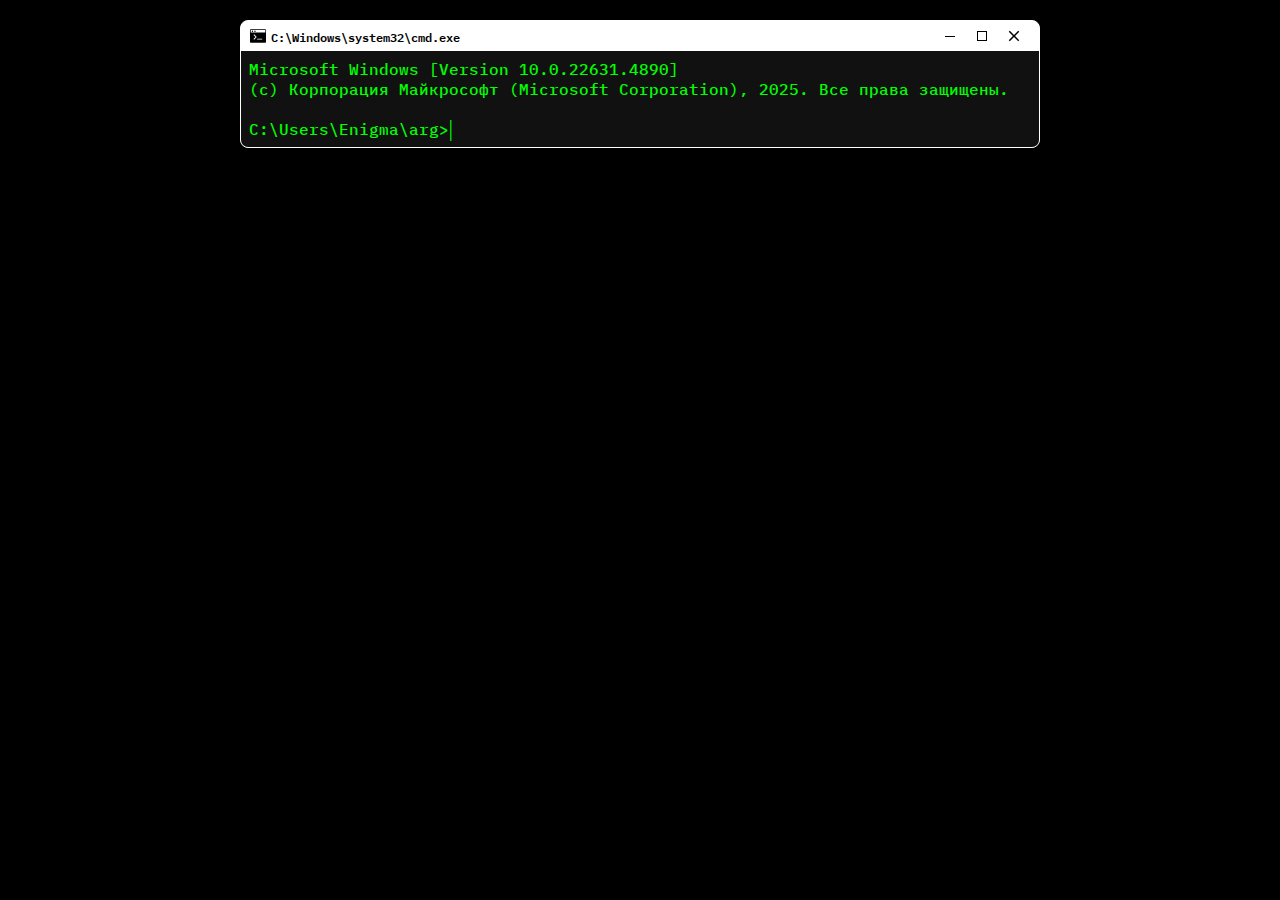
<file: index.html>
<!DOCTYPE html>
<html lang="ru">
<head>
    <meta charset="UTF-8" />
    <meta name="viewport" content="width=device-width, initial-scale=1.0" />
    <title>Квест Энигмы</title>
    <link rel="shortcut icon" href="./favicon.ico" type="image/x-icon" />

    <link rel="stylesheet" href="./styles/style.css" />
    <link rel="stylesheet" href="./styles/button.css" />
    <link rel="stylesheet" href="./styles/input.css" />
    <link rel="stylesheet" href="./styles/console.css" />
    <link rel="stylesheet" href="./styles/console-top.css" />
    <link rel="stylesheet" href="./styles/tor.css" />
    <link rel="stylesheet" href="./styles/encrypted.css" />
</head>
<body>
    <div class="console">
        <div class="console-top">
            <img src="./assets/cmd-icon.svg " alt="cmd-icon" />
            <p class="console-top__path-pc">C:\Windows\system32\cmd.exe</p>
            <p class="console-top__path-mobile">cmd.exe</p>
            <div class="console-top__controls">
            <button class="skip-animation">
                <img src="./assets/Minimize.svg" alt="Minimize" />
            </button>
            <button class="skip-animation">
                <img src="./assets/Maximize.svg" alt="Maximize" />
            </button>
            <button class="skip-animation">
                <img src="./assets/Close.svg" alt="Close" />
            </button>
            </div>
        </div>
        <div class="console-inner">
            <div class="console-text">
                <p>Microsoft Windows [Version 10.0.22631.4890]</p>
                <p>(с) Корпорация Майкрософт (Microsoft Corporation), 2025. Все права защищены.</p>
                <p>&nbsp;</p>
            </div>
            
            <div id="console-container" class="console-text"></div>

            <div id="command-input-wrapper" class="console-text">
                <p>C:\Users\Enigma\arg></p>
                <span id="blink">│</span>
                <input id="command-input" type="text">
            </div>
        </div>
    </div>

    <script src="https://ajax.googleapis.com/ajax/libs/jquery/3.5.1/jquery.min.js"></script>
    <script type="module" src="./scipts/CustomConsole/typeMessage.js"></script>
    <script type="module" src="./scipts/CustomConsole/CustomConsole.js"></script>
    <script type="module" src="./scipts/main.js"></script>
</body>
</html>
</file>
<file: styles/style.css>
@import url('https://fonts.googleapis.com/css2?family=IBM+Plex+Mono:wght@400;700&display=swap');

:root {
    --console-bg: #111111;
    --console-text-color: #00ff00;
    --console-text-size: 16px;
}

* {
    padding: 0;
    margin: 0;
    font-family: "IBM Plex Mono", monospace;
    box-sizing: border-box;
}

body {
    background-color: #000000;
    padding: 20px;
}

@media screen and (width < 550px) {
    :root {
        --console-text-size: 12px;
    }

    body {
        background-color: #000000;
        padding: 8px;
    }
}
</file>
<file: styles/button.css>
:root {
    --button-bg: #ffffff;
    --button-hover: #00000022;
}

button {
    display: flex;
    justify-content: center;
    align-items: center;
    padding: 0;

    background-color: var(--button-bg);
    outline: none;
    border: none;
    border-radius: 0;

    cursor: pointer;
}

/* Наведение на пк */
@media (hover: hover) {
    button:hover,
    button:focus-visible {
        background-color: var(--button-hover);
    }
}

/* Клик на телефоне */
@media (hover: none) {
    button:active {
        background-color: var(--button-hover);
    }
}

#skip-animation {
    cursor: pointer;
}
</file>
<file: styles/input.css>
input[type=text] {
    display: inline-block;
    height: 18px;
    padding: 0;

    color: var(--console-text-color);
    text-decoration: none;
    font-weight: 500;
    font-size: var(--console-text-size);

    outline: none;
    background-color: var(--console-bg);
    border: none;
    border-radius: 0;
}
</file>
<file: styles/console.css>
.console {
    width: min(800px, 100%);
    background-color: #ffffff;
    border: 1px solid #ffffff;
    border-radius: 8px;
    display: flex;
    flex-direction: column;
    margin: 0 auto;
    overflow: hidden;
}

.console-inner {
    max-height: min(700px, 80vh);
    overflow: auto;
    background-color: var(--console-bg); /* Тёмно-серый фон */
    padding: 8px;
}

.console-text {
    color: var(--console-text-color);
    font-weight: 500;
    font-size: var(--console-text-size);
}

#blink {
    animation: blink 1.75s infinite;
    margin-left: -3px;
}

@keyframes blink {
    0% { opacity: 1; }
    50% { opacity: 1; }
    51% { opacity: 0; }
    100% { opacity: 0; }
}

.hidden-text {
    color: #111111;
}

mark,
.hidden-text::selection {
    background-color: var(--console-text-color); /* Цвет фона выделенного текста */
    color: #000000; /* Цвет текста */
}

/* Обвертка строки с полем ввода команд */
#command-input-wrapper {
    display: flex;
    align-items: center;
}

/* Растягиваем поле ввода команд */
#command-input {
    min-width: 1px;
    flex: 1;
}


/* Блок для команды "HELP" */
.help-command {
    display: flex;
}

.help-command p:first-of-type {
    min-width: 80px;
}

/* Добавить уменьшение текста для командной командной строки а так же сделать ей минимальную ширину */
</file>
<file: styles/console-top.css>
/* Верхняя часть консоли */
.console-top {
    height: 30px;
    display: flex;
    align-items: center;
    gap: 5px;
    padding: 0 9px;
}

.console-top img {
    width: 16px;
    height: 16px;
}

.console-top p {
    color: #000000;
    font-size: 12px;
    font-weight: 600;
    margin-top: 1px;
}

/* Кнопки управления консолью */
.console-top__controls {
    display: flex;
    margin-left: auto;
}

.console-top__controls button {
    width: 32px;
    height: 24px;
}

.console-top__controls button img {
    width: 18px;
    height: 18px;
}

/* Путь до консоли */
.console-top__path-mobile {
    display: none;
}

@media screen and (width < 390px) {
    .console-top__path-pc {
        display: none;
    }

    .console-top__path-mobile {
        display: block;
    }
}
</file>
<file: styles/tor.css>
:root {
    --tor-h1-size: 60px;
    --tor-text-size: 18px;
    --tor-padding: 20px;
}

.tor-wrapper {
    width: 100%;
    background-color: #ffffff;
}

.tor-wrapper p,
.tor-wrapper h1 {
    font-family: Arial, Helvetica, sans-serif;
}

.tor-inner {
    padding: var(--tor-padding);
}

.tor-inner h1 {
    font-size: var(--tor-h1-size);
    font-weight: 600;
    color: #CCCCCC;
}

.tor-inner p {
    font-size: var(--tor-text-size);
    color: #000000;
    margin-top: 16px;
}

.tor-inner p a {
    font-family: inherit;
    font-size: inherit;
    color: #08638d;
    white-space: nowrap;
}


/* Информация почему недоступен сайт */
.tor__additional-info {
    padding: 20px;
    background-image: url("https://enigma-arg-api.vercel.app/tor/error-bg-left.png");
    background-repeat: no-repeat;
    background-size: 200px;
    background-color: #293A4A;
}

.tor__additional-info ul {
    display: flex;
    justify-content: center;
    gap: 20px;
    list-style: none;
}

.tor__additional-info li {
    width: 200px;
    display: flex;
    flex-direction: column;
    gap: 4px;
    align-items: center;
}

.tor__info-image img {
    height: 80px;
}

.tor__heading-text {
    font-size: var(--tor-text-size);
    color: #ffffff;
    text-align: center;
}


/* cPanel внизу */
.tor__cpanel {
    display: flex;
    flex-direction: column;
    align-items: center;
    gap: 8px;
    padding: var(--tor-padding);

    margin: 0 auto 0 auto;
}

.tor__cpanel img {
    height: 20px;
}

.tor__cpanel p {
    font-size: 10px;
    color: #3F4143;
}


/* Мобильные устройства */
@media screen and (width < 550px) {
    :root {
        --tor-h1-size: 40px;
        --tor-text-size: 14px;
        --tor-padding: 8px;
    }
    
    .tor-inner p {
        margin-top: 8px;
    }

    .tor__additional-info ul {
        flex-direction: column;
        align-items: center;
    }

    .tor__additional-info li {
        width: 100%;
    }

    .tor__info-image img {
        height: 40px;
    }
}
</file>
<file: styles/encrypted.css>
:root {
    --encrypted-h1-size: 24px;
    --encrypted-h3-size: 20px;
    --encrypted-text-size: 16px;
    --encrypted-padding: 20px;
}

@keyframes glitch {
    0% { text-shadow: 3px 0 red, -3px 0 blue; }
    20% { text-shadow: -3px 0 red, 3px 0 blue; }
    40% { text-shadow: 3px 3px red, -3px -3px blue; }
    60% { text-shadow: -3px -3px red, 3px 3px blue; }
    80% { text-shadow: 3px -3px red, -3px 3px blue; }
    100% { text-shadow: -3px 3px red, 3px -3px blue; }
}

@keyframes danger {
    0%, 100% { opacity: 1; }
    50% { opacity: 0.4; }
}

@keyframes warning {
    0% { color: #f00; }
    50% { color: #ff4444; text-shadow: 0 0 10px red; }
    100% { color: #f00; }
}

@keyframes borderFlicker {
    0% { box-shadow: 0 0 12px rgba(255, 0, 0, 0.7); }
    50% { box-shadow: 0 0 20px rgba(255, 0, 0, 1); }
    100% { box-shadow: 0 0 12px rgba(255, 0, 0, 0.7); }
}

@keyframes static {
    0%, 100% { opacity: 1; }
    50% { opacity: 0.7; transform: translateX(2px); }
}


/* Классы с анимацией для текста */
.warning {
    animation: warning 0.8s infinite alternate;
}

.glitch {
    animation: glitch 0.4s infinite alternate;
}

.danger {
    animation: danger 0.7s infinite;
}


/* Контейнер с информацией */
.encrypted {
    width: 100%;
    background: rgba(37, 37, 37, 0.9);
    padding: var(--encrypted-padding);
}

.encrypted h1,
.encrypted h2,
.encrypted h3,
.encrypted p,
.encrypted li {
    font-family: Arial, Helvetica, sans-serif;
    color: #ffffff;
}

.encrypted h1,
.encrypted h2 {
    font-size: var(--encrypted-h1-size);
    color: #ff0000;
    font-weight: bold;
    text-transform: uppercase;
    text-align: center;
}

.encrypted h3 {
    font-size: var(--encrypted-h3-size);
    color: #ff0000;
    margin-top: var(--encrypted-padding);
}

.encrypted span {
    color: #ff0000;
    font-weight: bold;
}

.encrypted h2.glitch {
    margin: var(--encrypted-padding) 0;
}


.image-container {
    width: min(500px, 100%);
    border: 2px solid #ff0000;
    box-shadow: 0 0 20px #ff0000;
    position: relative;
    overflow: hidden;
    animation: borderFlicker 3s infinite alternate ease-in-out;
    margin: 0 auto;
}

.image-container img {
    width: min(500px, 100%);
    animation: static 0.3s infinite alternate;
}

.coordinates {
    position: absolute;
    bottom: 10px;
    right: 10px;

    background-color: #00000099;
    border-radius: 5px;
    box-shadow: 0 0 5px red;
    padding: 8px;

    font-size: var(--encrypted-text-size);
    color: #ff4444;
    font-weight: bold;
}

/* Мобильные устройства */
@media screen and (width < 550px) {
    :root {
        --encrypted-h1-size: 16px;
        --encrypted-h3-size: 14px;
        --encrypted-text-size: 12px;
        --encrypted-padding: 8px;
    }
}
</file>
